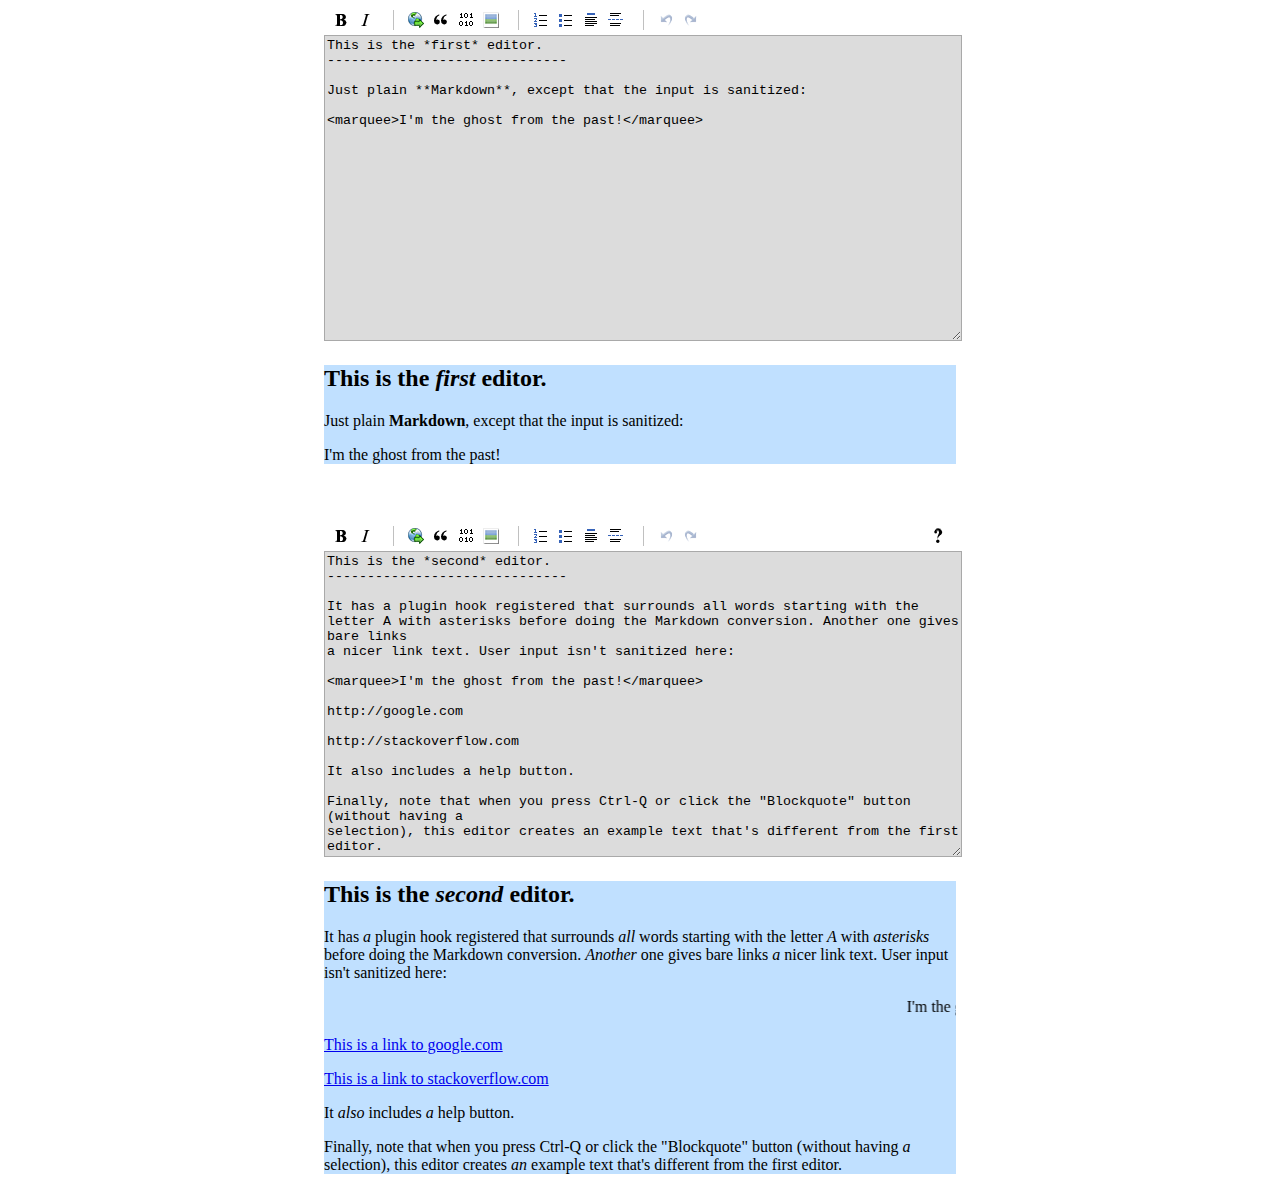
<file: blog/static/pagedown/demo/browser/demo.html>
<!DOCTYPE html>

<html>

    <head>
        <title>PageDown Demo Page</title>
        
        <link rel="stylesheet" type="text/css" href="demo.css" />
        
        <script type="text/javascript" src="../../Markdown.Converter.js"></script>
        <script type="text/javascript" src="../../Markdown.Sanitizer.js"></script>
        <script type="text/javascript" src="../../Markdown.Editor.js"></script>
    </head>
    
    <body>
        <div class="wmd-panel">
            <div id="wmd-button-bar"></div>
            <textarea class="wmd-input" id="wmd-input">
This is the *first* editor.
------------------------------

Just plain **Markdown**, except that the input is sanitized:

<marquee>I'm the ghost from the past!</marquee>
</textarea>
        </div>
        <div id="wmd-preview" class="wmd-panel wmd-preview"></div>
        
        <br /> <br />
        
        <div class="wmd-panel">
            <div id="wmd-button-bar-second"></div>
            <textarea class="wmd-input" id="wmd-input-second">
This is the *second* editor.
------------------------------

It has a plugin hook registered that surrounds all words starting with the
letter A with asterisks before doing the Markdown conversion. Another one gives bare links
a nicer link text. User input isn't sanitized here:

<marquee>I'm the ghost from the past!</marquee>

http://google.com

http://stackoverflow.com

It also includes a help button.

Finally, note that when you press Ctrl-Q or click the "Blockquote" button (without having a
selection), this editor creates an example text that's different from the first editor.
</textarea>
        </div>
        <div id="wmd-preview-second" class="wmd-panel wmd-preview"></div>


        <script type="text/javascript">
            (function () {
                var converter1 = Markdown.getSanitizingConverter();
                var editor1 = new Markdown.Editor(converter1);
                editor1.run();
                
                var converter2 = new Markdown.Converter();

                converter2.hooks.chain("preConversion", function (text) {
                    return text.replace(/\b(a\w*)/gi, "*$1*");
                });

                converter2.hooks.chain("plainLinkText", function (url) {
                    return "This is a link to " + url.replace(/^https?:\/\//, "");
                });
                
                var help = function () { alert("Do you need help?"); }
                var options = {
                    helpButton: { handler: help },
                    strings: { quoteexample: "whatever you're quoting, put it right here" }
                };
                var editor2 = new Markdown.Editor(converter2, "-second", options);
                
                editor2.run();
            })();
        </script>
    </body>
</html>
</file>
<file: blog/static/pagedown/demo/browser/demo.css>
body 
{ 
	background-color: White;
}

.wmd-panel
{
	margin-left: 25%;
	margin-right: 25%;
	width: 50%;
	min-width: 500px;
}

.wmd-button-bar 
{
	width: 100%;
	background-color: Silver; 
}

.wmd-input 
{ 
	height: 300px;
	width: 100%;
	background-color: Gainsboro;
	border: 1px solid DarkGray;
}

.wmd-preview 
{ 
	background-color: #c0e0ff; 
}

.wmd-button-row 
{
	position: relative; 
	margin-left: 5px;
	margin-right: 5px;
	margin-bottom: 5px;
	margin-top: 10px;
	padding: 0px;  
	height: 20px;
}

.wmd-spacer
{
	width: 1px; 
	height: 20px; 
	margin-left: 14px;
	
	position: absolute;
	background-color: Silver;
	display: inline-block; 
	list-style: none;
}

.wmd-button {
    width: 20px;
    height: 20px;
    padding-left: 2px;
    padding-right: 3px;
    position: absolute;
    display: inline-block;
    list-style: none;
    cursor: pointer;
}

.wmd-button > span {
    background-image: url(../../wmd-buttons.png);
    background-repeat: no-repeat;
    background-position: 0px 0px;
    width: 20px;
    height: 20px;
    display: inline-block;
}

.wmd-spacer1
{
    left: 50px;
}
.wmd-spacer2
{
    left: 175px;
}
.wmd-spacer3
{
    left: 300px;
}




.wmd-prompt-background
{
	background-color: Black;
}

.wmd-prompt-dialog
{
	border: 1px solid #999999;
	background-color: #F5F5F5;
}

.wmd-prompt-dialog > div {
	font-size: 0.8em;
	font-family: arial, helvetica, sans-serif;
}


.wmd-prompt-dialog > form > input[type="text"] {
	border: 1px solid #999999;
	color: black;
}

.wmd-prompt-dialog > form > input[type="button"]{
	border: 1px solid #888888;
	font-family: trebuchet MS, helvetica, sans-serif;
	font-size: 0.8em;
	font-weight: bold;
}
</file>
